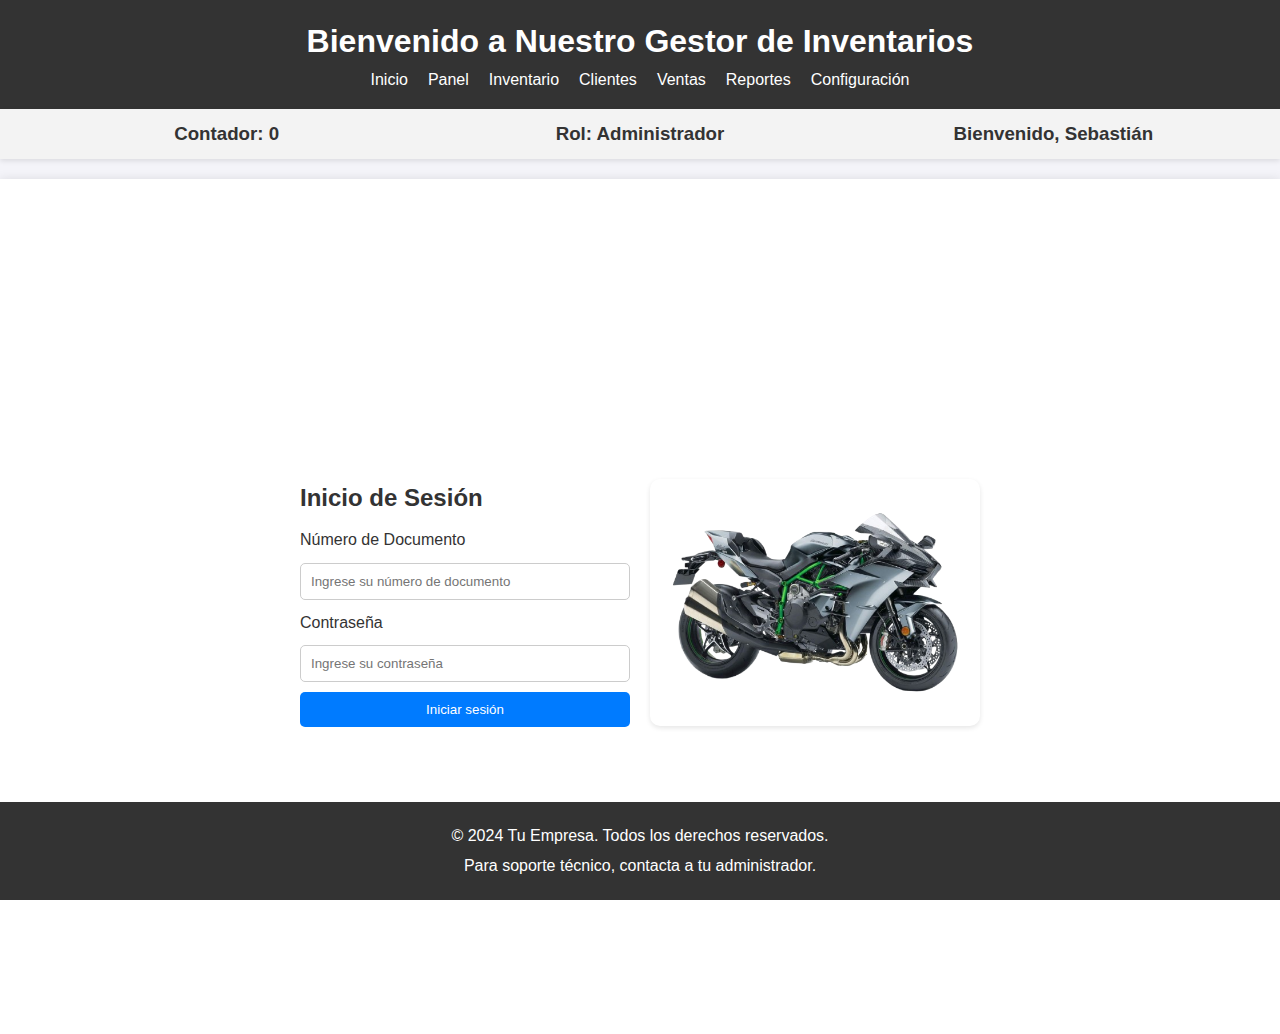
<file: index.html>
<!DOCTYPE html>
<html lang="es">
<head>
    <meta charset="UTF-8">
    <meta name="viewport" content="width=device-width, initial-scale=1.0">
    <title>Gestor de Inventarios - Inicio</title>
    <link rel="stylesheet" href="estilos/inicio.css">
    
</head>
<body>
    <!-- Encabezado -->
    <header>
        <h1>Bienvenido a Nuestro Gestor de Inventarios</h1>
        <nav>
            <ul>
                <li><a href="index.html">Inicio</a></li>
                <li><a href="panel.html">Panel</a></li>
                <li><a href="inventario.html">Inventario</a></li>
                <li><a href="clientes.html">Clientes</a></li>
                <li><a href="ventas.html">Ventas</a></li>
                <li><a href="reportes.html">Reportes</a></li>
                <li><a href="configuracion.html">Configuración</a></li>
            </ul>
        </nav>
    </header>

    <!-- Barra superior con contador, rol y usuario -->
    <div class="top-bar">
        <div id="contador">
            <h3>Contador: <span id="counterValue">0</span></h3>
        </div>
        <div>
            <h3>Rol: Administrador</h3>
        </div>
        <div>
            <h3>Bienvenido, Sebastián</h3>
        </div>
    </div>

    <!-- Contenido Principal -->
    <main>
        <!-- Formulario de Inicio de Sesión -->
        <section id="login-form">
            <h2>Inicio de Sesión</h2>
            <form action="ventas.html" method="GET">
                <label for="document">Número de Documento</label>
                <input type="text" id="document" name="document" placeholder="Ingrese su número de documento" required>
                
                <label for="password">Contraseña</label>
                <input type="password" id="password" name="password" placeholder="Ingrese su contraseña" required>
                
                <button type="submit" id="actionButton">Iniciar sesión</button>
            </form>
        </section>
        

        <!-- Imagen -->
        <section class="image-container">
            <img src="ima/imag_inicio-removebg-preview.png" width="2000" height="1800">
        </section>
    </main>

    <!-- Pie de Página -->
    <footer>
        <p>&copy; 2024 Tu Empresa. Todos los derechos reservados.</p>
        <p>Para soporte técnico, contacta a tu administrador.</p>
    </footer>

    <script>
        // Contador simple de ejemplo
        let counter = 0;
        setInterval(() => {
            counter++;
            document.getElementById('counterValue').textContent = counter;
        }, 1000);
    </script>
</body>
</html>
</file>
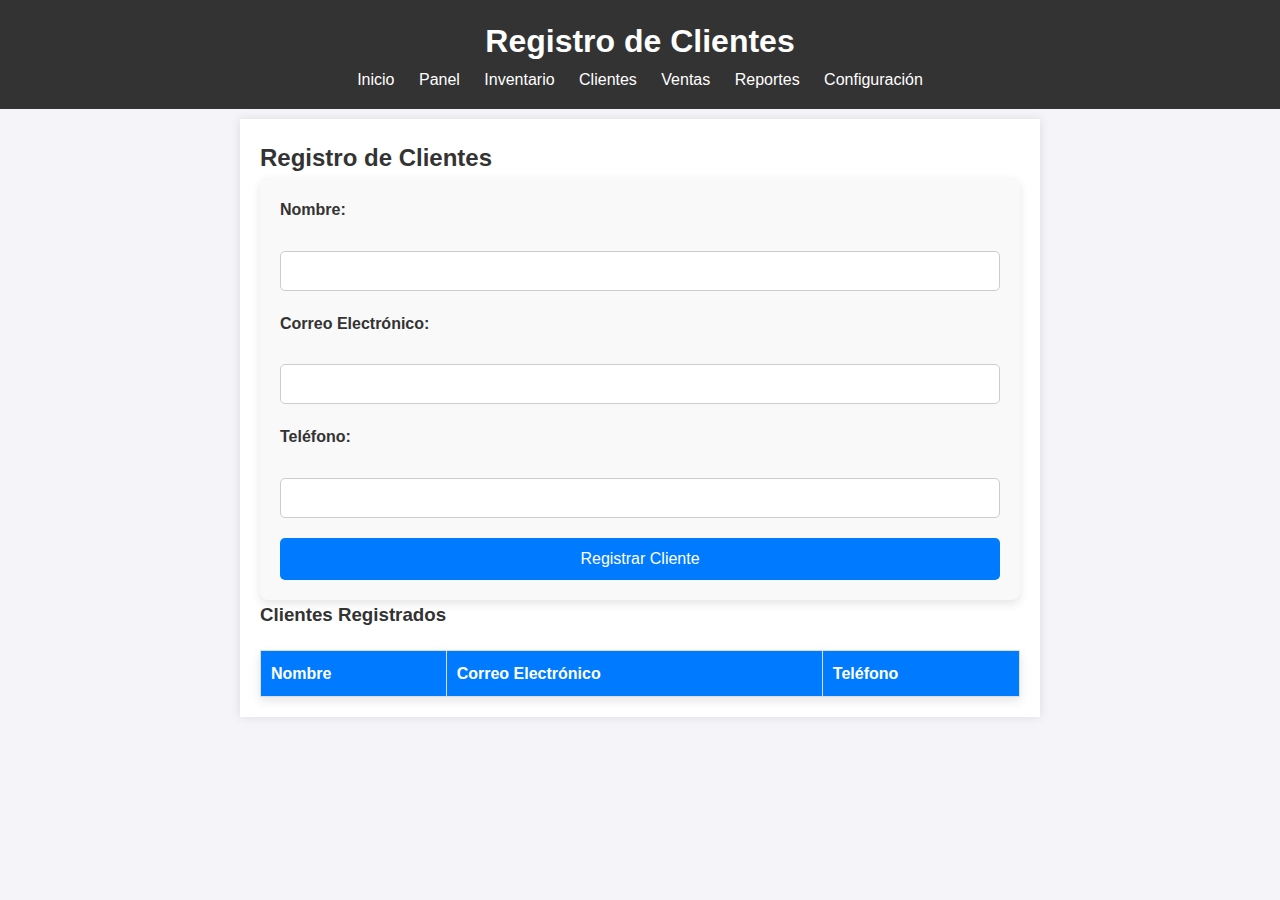
<file: clientes.html>
<!DOCTYPE html>
<html lang="es">
<head>
    <meta charset="UTF-8">
    <meta name="viewport" content="width=device-width, initial-scale=1.0">
    <title>Registro de Clientes</title>
    <link rel="stylesheet" href="estilos/clientes.css">
</head>
<body>
    <!-- Encabezado -->
    <header>
        <h1>Registro de Clientes</h1>
        <nav>
            <ul>
                <li><a href="index.html">Inicio</a></li>
                <li><a href="panel.html">Panel</a></li>
                <li><a href="inventario.html">Inventario</a></li>
                <li><a href="clientes.html">Clientes</a></li>
                <li><a href="ventas.html">Ventas</a></li>
                <li><a href="reportes.html">Reportes</a></li>
                <li><a href="configuracion.html">Configuración</a></li>
            </ul>
        </nav>
    </header>

    <!-- Formulario de Registro de Clientes -->
    <main>
        <section>
            <h2>Registro de Clientes</h2>
            <form id="clientForm">
                <label for="name">Nombre:</label>
                <input type="text" id="name" required>
                
                <label for="email">Correo Electrónico:</label>
                <input type="email" id="email" required>
                
                <label for="phone">Teléfono:</label>
                <input type="tel" id="phone" required>
                
                <button type="button" onclick="registerClient()">Registrar Cliente</button>
            </form>

            <h3>Clientes Registrados</h3>
            <table id="clientTable">
                <tr>
                    <th>Nombre</th>
                    <th>Correo Electrónico</th>
                    <th>Teléfono</th>
                </tr>
            </table>
        </section>
    </main>

    <script src="javascrip/clientes.js"></script>
</body>
</html>
</file>
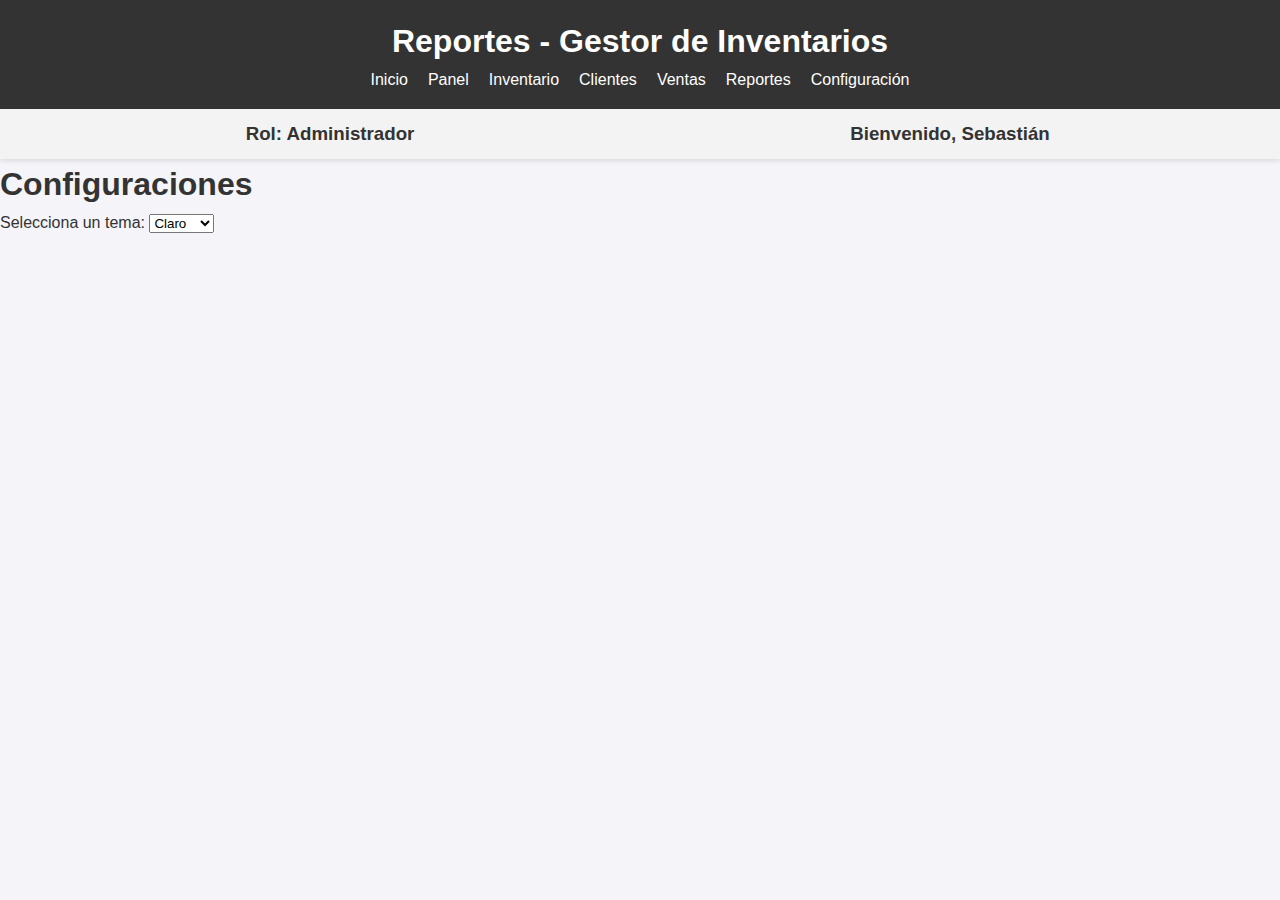
<file: configuracion.html>
<!DOCTYPE html>
<html lang="es">
<head>
    <meta charset="UTF-8">
    <meta name="viewport" content="width=device-width, initial-scale=1.0">
    <title>Gestor de Inventarios - Reportes</title>
    <link rel="stylesheet" href="estilos/configuracion.css">
</head>
</head>
<body>
    
</body>
</html>
</head>
<body>
    <header>
        <h1>Reportes - Gestor de Inventarios</h1>
        <nav>
            <ul>
                <li><a href="index.html">Inicio</a></li>
                <li><a href="panel.html">Panel</a></li>
                <li><a href="inventario.html">Inventario</a></li>
                <li><a href="clientes.html">Clientes</a></li>
                <li><a href="ventas.html">Ventas</a></li>
                <li><a href="reportes.html" class="active">Reportes</a></li>
                <li><a href="configuracion.html">Configuración</a></li>
            </ul>
        </nav>
    </header>

    <!-- Barra superior con información -->
    <div class="top-bar">
        <div>
            <h3>Rol: Administrador</h3>
        </div>
        <div>
            <h3>Bienvenido, Sebastián</h3>
        </div>
    </div>
  <h1>Configuraciones</h1>
  <label for="theme-select">Selecciona un tema:</label>
  <select id="theme-select">
    <option value="light">Claro</option>
    <option value="dark">Oscuro</option>
  </select>

  <script src="javascrip/configuracion.js"></script>
</body>
</html>
</file>
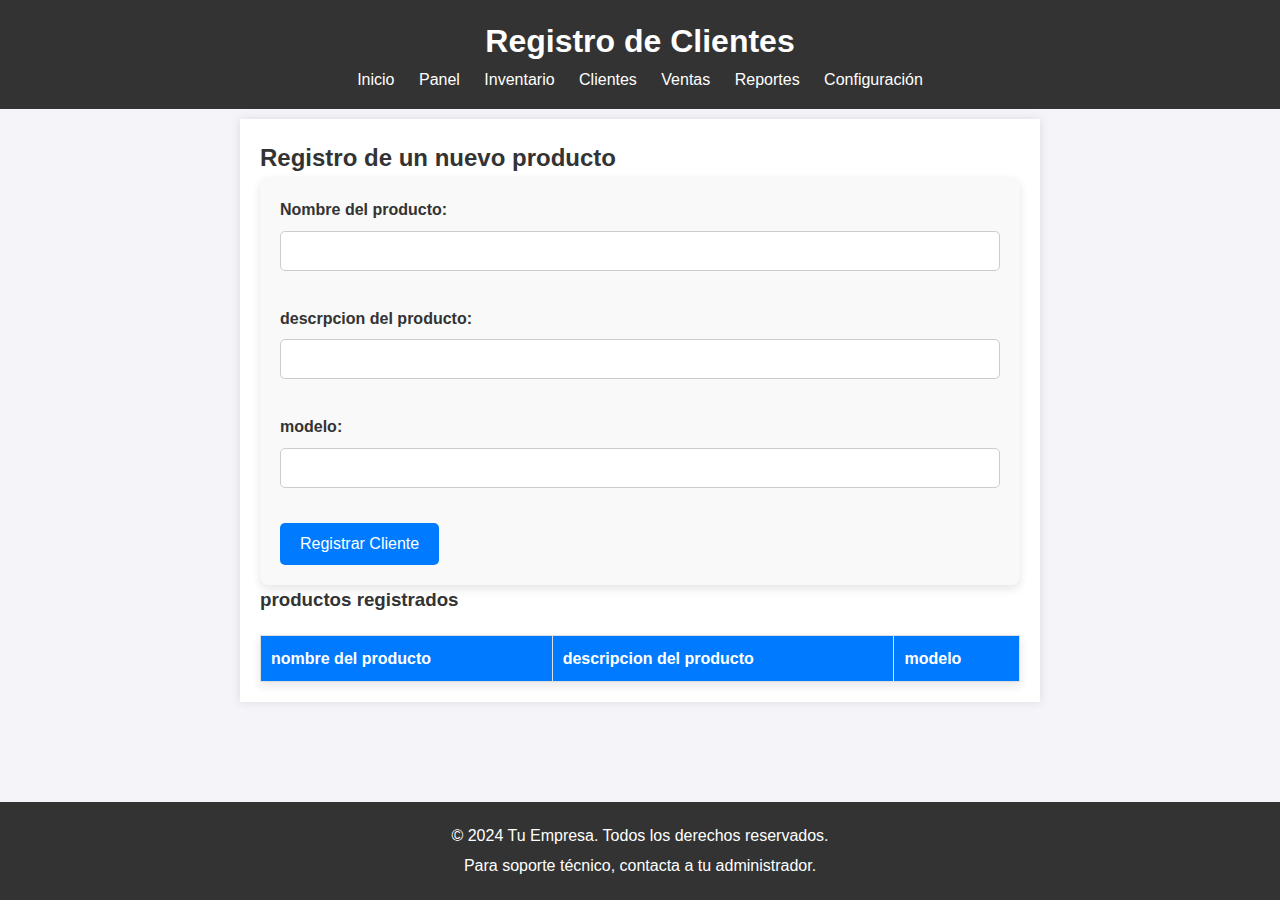
<file: inventario.html>
<!DOCTYPE html>
<html lang="es">
<head>
    <meta charset="UTF-8">
    <meta name="viewport" content="width=device-width, initial-scale=1.0">
    <title>Registro de Clientes</title>
    <link rel="stylesheet" href="estilos/inventario.css">
</head>
<body>
    <!-- Encabezado -->
    <header>
        <h1>Registro de Clientes</h1>
        <nav>
            <ul>
                <li><a href="index.html">Inicio</a></li>
                <li><a href="panel.html">Panel</a></li>
                <li><a href="inventario.html">Inventario</a></li>
                <li><a href="clientes.html">Clientes</a></li>
                <li><a href="ventas.html">Ventas</a></li>
                <li><a href="reportes.html">Reportes</a></li>
                <li><a href="configuracion.html">Configuración</a></li>
            </ul>
        </nav>
    </header>

    <!-- Formulario de Registro de Clientes -->
    <main>
        <section>
            <h2>Registro de un nuevo producto</h2>
            <form id="clientForm" class="form-container">
                <div class="form-group">
                    <label for="name">Nombre del producto:</label>
                    <input type="text" id="name" required>
                </div>
                <div class="form-group">
                    <label for="email">descrpcion del producto:</label>
                    <input type="email" id="email" required>
                </div>
                <div class="form-group">
                    <label for="phone">modelo:</label>
                    <input type="tel" id="phone" required>
                </div>
                <div class="form-actions">
                    <button type="button" onclick="registerClient()">Registrar Cliente</button>
                </div>
            </form>

            <h3>productos registrados </h3>
            <table id="clientTable">
                <tr>
                    <th>nombre del producto</th>
                    <th>descripcion del producto</th>
                    <th>modelo</th>
                </tr>
            </table>
        </section>
    </main>

    <!-- Pie de Página -->
    <footer>
        <p>&copy; 2024 Tu Empresa. Todos los derechos reservados.</p>
        <p>Para soporte técnico, contacta a tu administrador.</p>
    </footer>

    <!-- Script -->
    <script src="javascrip/inventario.js"></script>
</body>
</html>
</file>
<file: estilos/clientes.css>
* {
    margin: 0;
    padding: 0;
    box-sizing: border-box; /* Añadir esto para que el borde y padding no afecten el ancho */
}

body, html {
    width: 100%; /* Asegura que el body y html ocupen todo el ancho de la página */
    height: 100%; /* Asegura que la altura ocupe el 100% de la ventana */
}

body {
    font-family: Arial, sans-serif;
    line-height: 1.6;
    background-color: #f4f4f9;
    color: #333;
    margin: 0;
    padding: 0;
    min-height: 100%; /* Asegura que el body tenga una altura mínima de 100% */
}

header {
    background-color: #333;
    color: #fff;
    padding: 1em 0;
    text-align: center;
}

footer {
    text-align: center;
    padding: 1em 0;
    background-color: #333;
    color: #fff;
    position: fixed; /* Lo fija al fondo de la pantalla */
    bottom: 0; /* Coloca el pie de página al fondo */
    width: 100%; /* Ancho al 100% */
    left: 0; /* Asegura que no haya desplazamiento horizontal */
}

footer p {
    margin: 5px 0;
}

main {
    padding: 20px;
    max-width: 800px;
    margin: 10px auto;
    background: #fff;
    box-shadow: 0 0 10px rgba(0, 0, 0, 0.1);
}

nav ul li a {
    color: #fff;
    text-decoration: none;
}

nav ul li {
    display: inline;
    margin: 0 10px;
}

/* Estilo para los botones */
button {
    padding: 10px 20px; /* Relleno interno de 10px arriba/abajo y 20px izquierda/derecha */
    background-color: #007bff; /* Color de fondo azul */
    color: #fff; /* Texto blanco */
    border: none; /* Elimina el borde predeterminado */
    cursor: pointer; /* Muestra un cursor de puntero para indicar que es clickeable */
    transition: background-color 0.3s; /* Transición suave para el cambio de color */
}

form {
    display: flex;
    flex-direction: column; /* Organiza los elementos en columna */
    gap: 20px; /* Espacio entre cada grupo de elementos */
}

.form-group {
    margin-bottom: 15px; /* Espacio entre cada campo de formulario */
}

label {
    margin-bottom: 5px; /* Espacio entre la etiqueta y el campo de entrada */
}

form {
    display: flex;
    flex-direction: column;
    gap: 20px; /* Espacio entre los grupos de campos del formulario */
    background-color: #f9f9f9; /* Fondo claro */
    padding: 20px; /* Espaciado interno */
    border-radius: 8px; /* Bordes redondeados */
    box-shadow: 0 4px 10px rgba(0, 0, 0, 0.1); /* Sombra para dar profundidad */
}

.form-group {
    display: flex;
    flex-direction: column; /* Coloca la etiqueta y el campo uno debajo del otro */
}

label {
    font-weight: bold; /* Resalta la etiqueta */
    margin-bottom: 8px; /* Espacio entre la etiqueta y el campo de entrada */
    color: #333; /* Color de texto */
}

input {
    padding: 10px; /* Espaciado interno del campo */
    font-size: 1rem; /* Tamaño de la fuente */
    border: 1px solid #ccc; /* Borde ligero */
    border-radius: 5px; /* Bordes redondeados */
    outline: none; /* Elimina el contorno predeterminado */
    transition: border-color 0.3s; /* Animación para cambios de borde */
}

input:focus {
    border-color: #007bff; /* Color del borde al enfocar */
    box-shadow: 0 0 5px rgba(0, 123, 255, 0.5); /* Sombra suave al enfocar */
}

button {
    padding: 12px 20px; /* Relleno del botón */
    background-color: #007bff; /* Fondo azul */
    color: #fff; /* Texto blanco */
    border: none; /* Sin borde */
    border-radius: 5px; /* Bordes redondeados */
    font-size: 1rem; /* Tamaño de la fuente */
    cursor: pointer; /* Cursor de puntero */
    transition: background-color 0.3s, transform 0.2s; /* Transición suave */
}

button:hover {
    background-color: #0056b3; /* Fondo azul más oscuro al pasar el mouse */
    transform: scale(1.02); /* Efecto de agrandamiento ligero */
}

#clientTable {
    width: 100%; /* Ocupa todo el ancho del contenedor */
    border-collapse: collapse; /* Elimina los espacios entre bordes */
    margin-top: 20px; /* Espacio arriba de la tabla */
    box-shadow: 0 4px 10px rgba(0, 0, 0, 0.1); /* Sombra para dar profundidad */
}

#clientTable th, 
#clientTable td {
    border: 1px solid #ddd; /* Borde ligero */
    padding: 10px; /* Espaciado interno */
    text-align: left; /* Texto alineado a la izquierda */
}

#clientTable th {
    background-color: #007bff; /* Fondo azul para encabezados */
    color: #fff; /* Texto blanco */
    font-weight: bold; /* Resalta el encabezado */
}

#clientTable tr:nth-child(even) {
    background-color: #f9f9f9; /* Fondo gris claro para filas pares */
}

#clientTable tr:hover {
    background-color: #f1f1f1; /* Fondo más claro al pasar el mouse */
}

#clientTable td {
    color: #333; /* Color del texto */
    font-size: 0.9rem; /* Tamaño del texto */
}
</file>
<file: estilos/inventario.css>
* {
    margin: 0;
    padding: 0;
    box-sizing: border-box; /* Añadir esto para que el borde y padding no afecten el ancho */
}

body, html {
    width: 100%; /* Asegura que el body y html ocupen todo el ancho de la página */
    height: 100%; /* Asegura que la altura ocupe el 100% de la ventana */
}

body {
    font-family: Arial, sans-serif;
    line-height: 1.6;
    background-color: #f4f4f9;
    color: #333;
    margin: 0;
    padding: 0;
    min-height: 100%; /* Asegura que el body tenga una altura mínima de 100% */
}

header {
    background-color: #333;
    color: #fff;
    padding: 1em 0;
    text-align: center;
}

footer {
    text-align: center;
    padding: 1em 0;
    background-color: #333;
    color: #fff;
    position: fixed; /* Lo fija al fondo de la pantalla */
    bottom: 0; /* Coloca el pie de página al fondo */
    width: 100%; /* Ancho al 100% */
    left: 0; /* Asegura que no haya desplazamiento horizontal */
}

footer p {
    margin: 5px 0;
}

main {
    padding: 20px;
    max-width: 800px;
    margin: 10px auto;
    background: #fff;
    box-shadow: 0 0 10px rgba(0, 0, 0, 0.1);
}

nav ul li a {
    color: #fff;
    text-decoration: none;
}

nav ul li {
    display: inline;
    margin: 0 10px;
}

/* Estilo para los botones */
button {
    padding: 10px 20px; /* Relleno interno de 10px arriba/abajo y 20px izquierda/derecha */
    background-color: #007bff; /* Color de fondo azul */
    color: #fff; /* Texto blanco */
    border: none; /* Elimina el borde predeterminado */
    cursor: pointer; /* Muestra un cursor de puntero para indicar que es clickeable */
    transition: background-color 0.3s; /* Transición suave para el cambio de color */
}

form {
    display: flex;
    flex-direction: column; /* Organiza los elementos en columna */
    gap: 20px; /* Espacio entre cada grupo de elementos */
}

.form-group {
    margin-bottom: 15px; /* Espacio entre cada campo de formulario */
}

label {
    margin-bottom: 5px; /* Espacio entre la etiqueta y el campo de entrada */
}

form {
    display: flex;
    flex-direction: column;
    gap: 20px; /* Espacio entre los grupos de campos del formulario */
    background-color: #f9f9f9; /* Fondo claro */
    padding: 20px; /* Espaciado interno */
    border-radius: 8px; /* Bordes redondeados */
    box-shadow: 0 4px 10px rgba(0, 0, 0, 0.1); /* Sombra para dar profundidad */
}

.form-group {
    display: flex;
    flex-direction: column; /* Coloca la etiqueta y el campo uno debajo del otro */
}

label {
    font-weight: bold; /* Resalta la etiqueta */
    margin-bottom: 8px; /* Espacio entre la etiqueta y el campo de entrada */
    color: #333; /* Color de texto */
}

input {
    padding: 10px; /* Espaciado interno del campo */
    font-size: 1rem; /* Tamaño de la fuente */
    border: 1px solid #ccc; /* Borde ligero */
    border-radius: 5px; /* Bordes redondeados */
    outline: none; /* Elimina el contorno predeterminado */
    transition: border-color 0.3s; /* Animación para cambios de borde */
}

input:focus {
    border-color: #007bff; /* Color del borde al enfocar */
    box-shadow: 0 0 5px rgba(0, 123, 255, 0.5); /* Sombra suave al enfocar */
}

button {
    padding: 12px 20px; /* Relleno del botón */
    background-color: #007bff; /* Fondo azul */
    color: #fff; /* Texto blanco */
    border: none; /* Sin borde */
    border-radius: 5px; /* Bordes redondeados */
    font-size: 1rem; /* Tamaño de la fuente */
    cursor: pointer; /* Cursor de puntero */
    transition: background-color 0.3s, transform 0.2s; /* Transición suave */
}

button:hover {
    background-color: #0056b3; /* Fondo azul más oscuro al pasar el mouse */
    transform: scale(1.02); /* Efecto de agrandamiento ligero */
}

#clientTable {
    width: 100%; /* Ocupa todo el ancho del contenedor */
    border-collapse: collapse; /* Elimina los espacios entre bordes */
    margin-top: 20px; /* Espacio arriba de la tabla */
    box-shadow: 0 4px 10px rgba(0, 0, 0, 0.1); /* Sombra para dar profundidad */
}

#clientTable th, 
#clientTable td {
    border: 1px solid #ddd; /* Borde ligero */
    padding: 10px; /* Espaciado interno */
    text-align: left; /* Texto alineado a la izquierda */
}

#clientTable th {
    background-color: #007bff; /* Fondo azul para encabezados */
    color: #fff; /* Texto blanco */
    font-weight: bold; /* Resalta el encabezado */
}

#clientTable tr:nth-child(even) {
    background-color: #f9f9f9; /* Fondo gris claro para filas pares */
}

#clientTable tr:hover {
    background-color: #f1f1f1; /* Fondo más claro al pasar el mouse */
}

#clientTable td {
    color: #333; /* Color del texto */
    font-size: 0.9rem; /* Tamaño del texto */
}
</file>
<file: estilos/inicio.css>
/* Reset y configuración general */
* {
    margin: 0;
    padding: 0;
    box-sizing: border-box; /* Asegura que padding y borde no afecten el tamaño */
}

body, html {
    width: 100%;
    height: 100%;
}

body {
    font-family: Arial, sans-serif;
    line-height: 1.6;
    background-color: #f4f4f9;
    color: #333;
    margin: 0;
    padding: 0;
    min-height: 100%;
}

/* Encabezado */
header {
    background-color: #333;
    color: #fff;
    padding: 1em 0;
    text-align: center;
}

nav ul {
    display: flex;
    justify-content: center;
    list-style: none;
}

nav ul li {
    margin: 0 10px;
}

nav ul li a {
    color: #fff;
    text-decoration: none;
}

/* Barra superior */
.top-bar {
    display: flex;
    justify-content: space-between;
    align-items: center;
    background-color: #f3f3f3;
    padding: 10px 20px;
    box-shadow: 0 2px 5px rgba(0, 0, 0, 0.1);
}

.top-bar div {
    flex: 1;
    text-align: center;
}

#contador h3, .top-bar h3 {
    margin: 0;
}

/* Contenido Principal */
main {
    display: flex;
    justify-content: space-between;
    align-items: flex-start;
    padding: 300px;
    max-width: 1500px;
    margin: 20px auto;
    background: #fff;
    box-shadow: 0 0 10px rgba(0, 0, 0, 0.1);
}

/* Formulario de inicio de sesión */
#login-form {
    flex: 1;
    max-width: 400px;
    margin-right: 20px;
}

#login-form h2 {
    margin-bottom: 10px;
}

#login-form input {
    display: block;
    width: 100%;
    margin: 10px 0;
    padding: 10px;
    border: 1px solid #ccc;
    border-radius: 5px;
}

#login-form button {
    width: 100%;
    padding: 10px;
    background-color: #007bff;
    color: white;
    border: none;
    border-radius: 5px;
    cursor: pointer;
    transition: background-color 0.3s;
}

#login-form button:hover {
    background-color: #0056b3;
}

/* Imagen */
.image-container {
    flex: 1;
    text-align: center;
}

.image-container img {
    max-width: 100%;
    height: auto;
    border-radius: 10px;
    box-shadow: 0 2px 5px rgba(0, 0, 0, 0.1);
}

/* Pie de página */
footer {
    text-align: center;
    padding: 1em 0;
    background-color: #333;
    color: #fff;
    position: fixed;
    bottom: 0;
    width: 100%;
    left: 0;
}

footer p {
    margin: 5px 0;
}

/* Botones */
button {
    padding: 10px 20px;
    background-color: #007bff;
    color: #fff;
    border: none;
    border-radius: 5px;
    cursor: pointer;
    transition: background-color 0.3s;
}

button:hover {
    background-color: #0056b3;
}
</file>
<file: estilos/configuracion.css>
/* Reset y configuración general */
* {
    margin: 0;
    padding: 0;
    box-sizing: border-box; /* Asegura que padding y borde no afecten el tamaño */
}

body, html {
    width: 100%;
    height: 100%;
}

body {
    font-family: Arial, sans-serif;
    line-height: 1.6;
    background-color: #f4f4f9;
    color: #333;
    margin: 0;
    padding: 0;
    min-height: 100%;
}

/* Encabezado */
header {
    background-color: #333;
    color: #fff;
    padding: 1em 0;
    text-align: center;
}

nav ul {
    display: flex;
    justify-content: center;
    list-style: none;
}

nav ul li {
    margin: 0 10px;
}

nav ul li a {
    color: #fff;
    text-decoration: none;
}

/* Barra superior */
.top-bar {
    display: flex;
    justify-content: space-between;
    align-items: center;
    background-color: #f3f3f3;
    padding: 10px 20px;
    box-shadow: 0 2px 5px rgba(0, 0, 0, 0.1);
}

.top-bar div {
    flex: 1;
    text-align: center;
}

#contador h3, .top-bar h3 {
    margin: 0;
}

/* Contenido Principal */
main {
    display: flex;
    justify-content: space-between;
    align-items: flex-start;
    padding: 300px;
    max-width: 1500px;
    margin: 20px auto;
    background: #fff;
    box-shadow: 0 0 10px rgba(0, 0, 0, 0.1);
}

/* Formulario de inicio de sesión */
#login-form {
    flex: 1;
    max-width: 400px;
    margin-right: 20px;
}

#login-form h2 {
    margin-bottom: 10px;
}

#login-form input {
    display: block;
    width: 100%;
    margin: 10px 0;
    padding: 10px;
    border: 1px solid #ccc;
    border-radius: 5px;
}

#login-form button {
    width: 100%;
    padding: 10px;
    background-color: #007bff;
    color: white;
    border: none;
    border-radius: 5px;
    cursor: pointer;
    transition: background-color 0.3s;
}

#login-form button:hover {
    background-color: #0056b3;
}

/* Imagen */
.image-container {
    flex: 1;
    text-align: center;
}

.image-container img {
    max-width: 100%;
    height: auto;
    border-radius: 10px;
    box-shadow: 0 2px 5px rgba(0, 0, 0, 0.1);
}

/* Pie de página */
footer {
    text-align: center;
    padding: 1em 0;
    background-color: #333;
    color: #fff;
    position: fixed;
    bottom: 0;
    width: 100%;
    left: 0;
}

footer p {
    margin: 5px 0;
}

/* Botones */
button {
    padding: 10px 20px;
    background-color: #007bff;
    color: #fff;
    border: none;
    border-radius: 5px;
    cursor: pointer;
    transition: background-color 0.3s;
}

button:hover {
    background-color: #0056b3;
}
</file>
